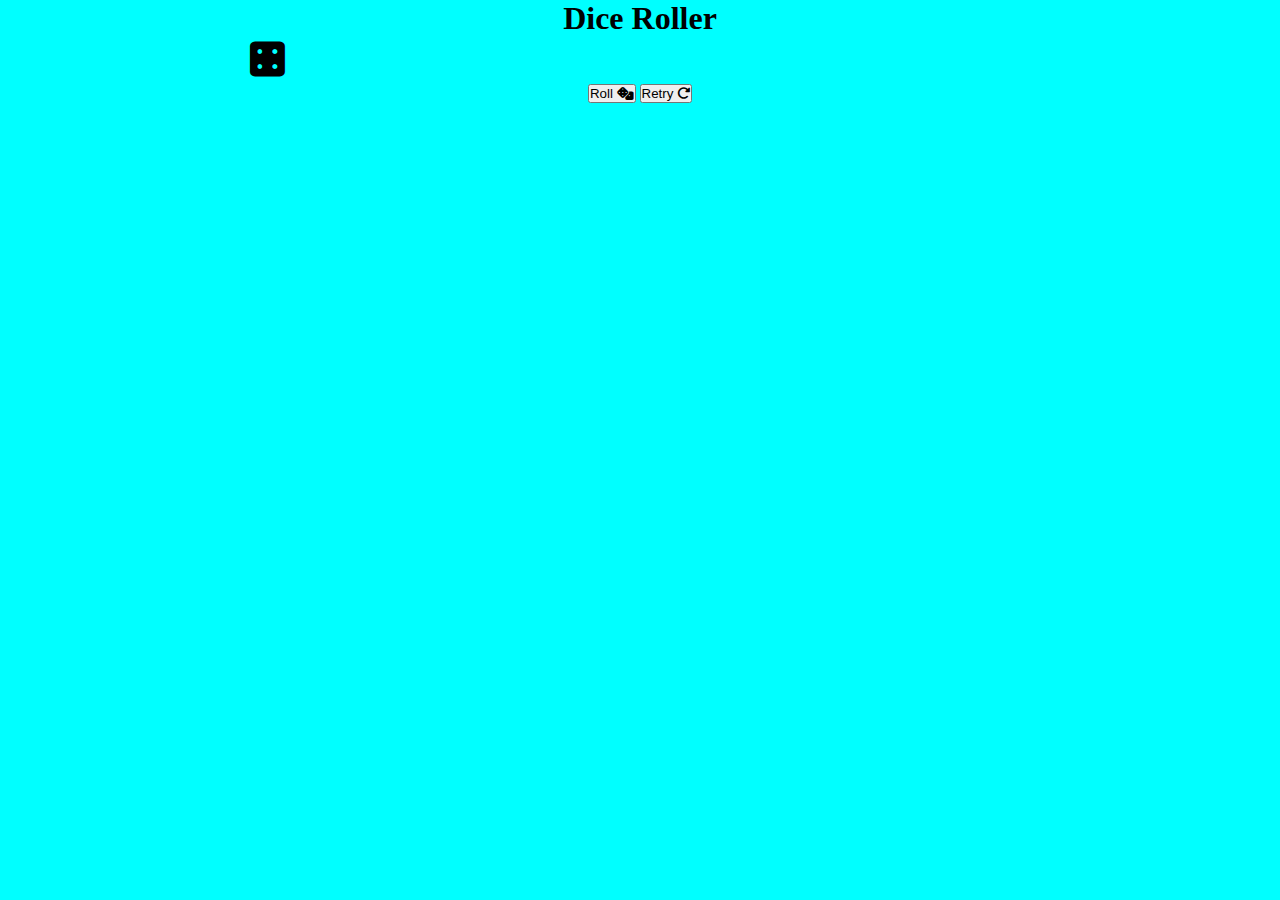
<file: email/index.html>
<!DOCTYPE html>
<html lang="en">
<head>
    <meta charset="UTF-8">
    <meta http-equiv="X-UA-Compatible" content="IE=edge">
    <meta name="viewport" content="width=device-width, initial-scale=1.0">
    <link rel="stylesheet" href="css/style.css">
    <link rel="stylesheet" href="https://cdnjs.cloudflare.com/ajax/libs/font-awesome/6.2.0/css/all.min.css">
    <title>Dices game</title>
</head>
<body>
    <div class="container">
        <h1>Dice Roller</h1>
        <div class="row">
            <div id="random-ai-dice" class="card">
                <span id="ia-1" class="d-none"><i class="fa-solid fa-dice-one "></i></span>
                <span id="ia-2" class="d-none"><i class="fa-solid fa-dice-two "></i></span>
                <span id="ia-3" class="d-none"><i class="fa-solid fa-dice-three "></i></span>
                <span id="ia-4" class="d-none"><i class="fa-solid fa-dice-four "></i></span>
                <span id="ia-5" class="d-none"><i class="fa-solid fa-dice-five "></i></span>
                <span id="ia-6" class="d-none"><i class="fa-solid fa-dice-six "></i></span>
            </div>
            <div id="relation-operator" class="card">
                <span id="greater-than" class="d-none"><i  class="fa-solid fa-greater-than "></i></span>
                <span id="less-than" class="d-none"><i  class="fa-solid fa-less-than "></i></span>
                <span id="equal-to" class="d-none"><i class="fa-solid fa-equals "></i></span>
            </div>
            <div id="random-player-dice" class="card">
                <span id="player-1" class="d-none"><i class="fa-solid fa-dice-one "></i></span>
                <span id="player-2" class="d-none"><i class="fa-solid fa-dice-two "></i></span>
                <span id="player-3" class="d-none"><i class="fa-solid fa-dice-three "></i></span>
                <span id="player-4" class="d-none"><i class="fa-solid fa-dice-four "></i></span>
                <span id="player-5" class="d-none"><i class="fa-solid fa-dice-five "></i></span>
                <span id="player-6" class="d-none"><i class="fa-solid fa-dice-six "></i></span>
            </div>
        </div>
        <div>
            <button id="roll" class="">Roll <i class="fa-solid fa-dice"></i></button>
            <button id="retry">Retry <i class="fa-solid fa-rotate-right"></i></button>
        </div>
    </div>
    <script src="js/script.js"></script>
</body>
</html>
</file>
<file: email/css/style.css>
*{
    padding: 0;
    margin: 0;
    box-sizing: border-box;
}

body{
    background-color: aqua;
}


/* common */

.container{
    width: 90%;
    margin: 0 auto;
    text-align: center;
}

.row{
    display: flex;
    flex-wrap: wrap;
    justify-content: space-around;
}

.d-none{
    display: none;
}

span {
    font-size: 40px;
}
</file>
